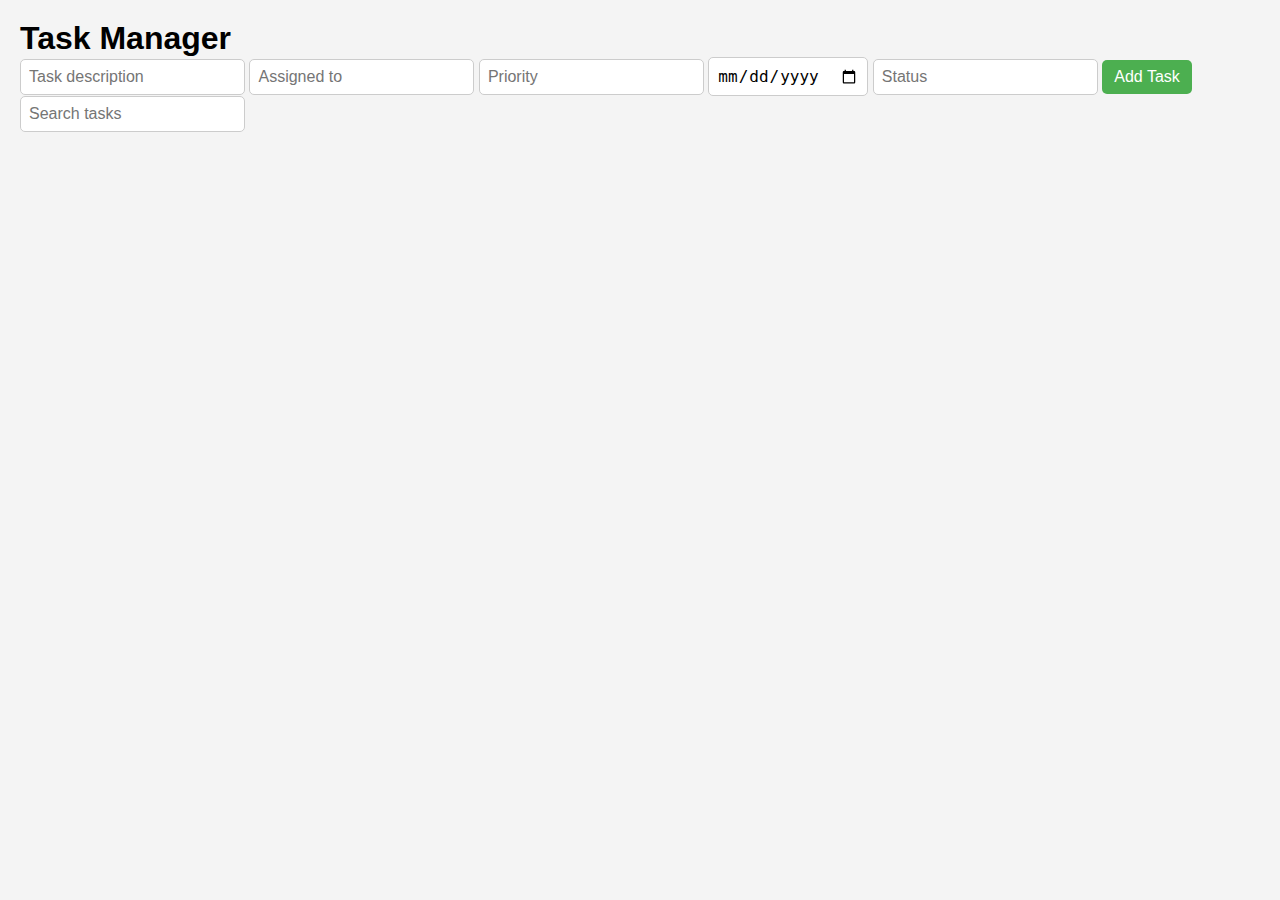
<file: backup2/index.html>
<!DOCTYPE html>
<html lang="en">

<head>
  <meta charset="UTF-8">
  <meta name="viewport" content="width=device-width, initial-scale=1.0">
  <title>Task Manager</title>
  <link rel="stylesheet" href="./style.css">
 

</head>

<body>
  <h1>Task Manager</h1>
  <input type="text" id="taskDescription" placeholder="Task description">
  <input type="text" id="assignedTo" placeholder="Assigned to">
  <input type="text" id="priority" placeholder="Priority">
  <input type="date" id="dueDate" placeholder="Due date">
  <input type="text" id="status" placeholder="Status">
  <button id="addTask">Add Task</button>
  <input type="text" id="searchInput" placeholder="Search tasks" >
  <div id="taskList"></div>

  <script src="https://code.jquery.com/jquery-3.4.1.slim.min.js"></script>
  <script type="text/javascript" src="./script.js"></script> 
</body>

</html>
</file>
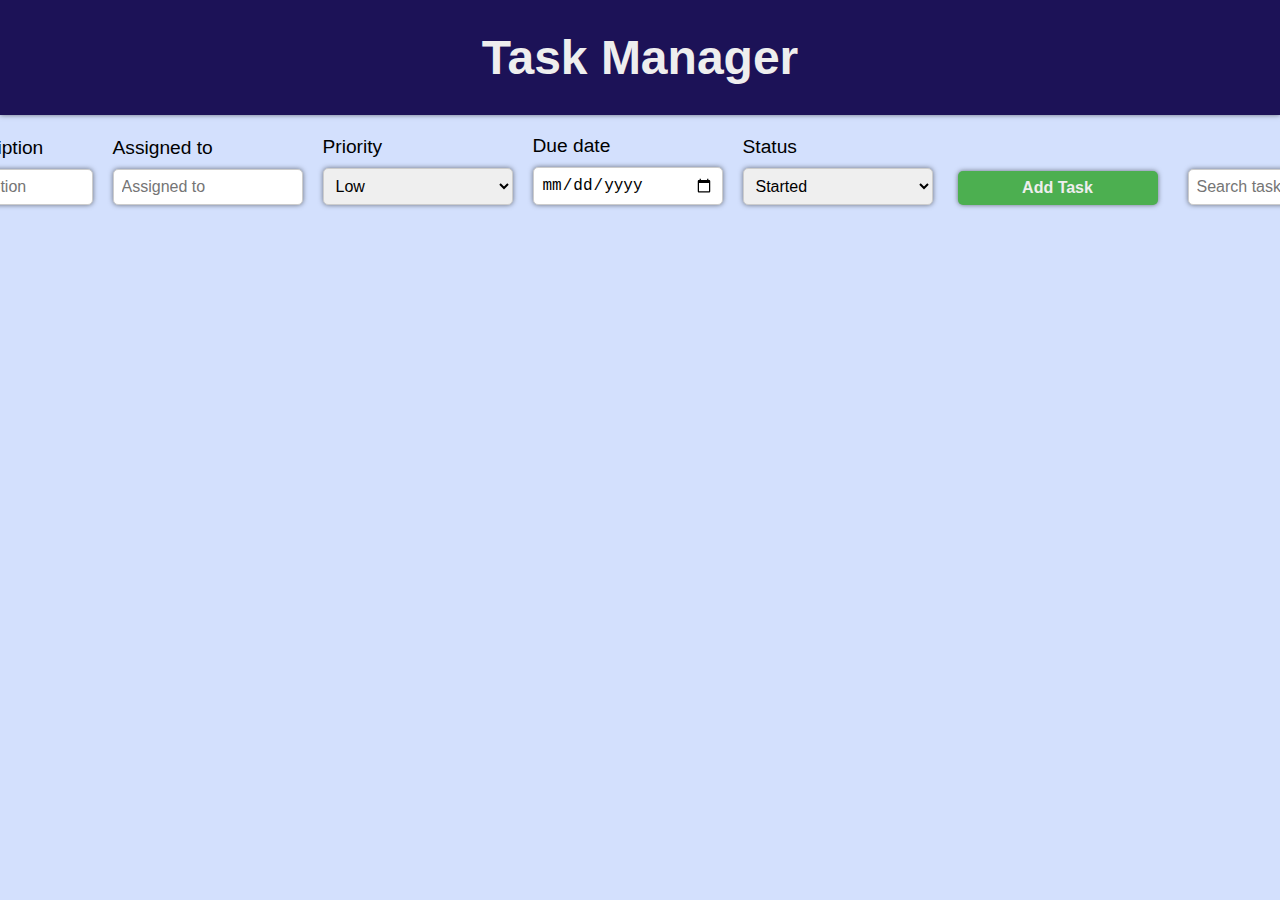
<file: GroupProject1_Group3/index.html>
<!DOCTYPE html>
<html lang="en">

<head>
  <meta charset="UTF-8">
  <meta name="viewport" content="width=device-width, initial-scale=1.0">
  <title>Task Manager</title>
  <link rel="stylesheet" href="./style.css">

</head>

<body>
  <h1>Task Manager</h1>
  <div id="main">
    <div>
      <label for="taskDescription">Task Description</label><br>
      <input type="text" id="taskDescription" placeholder="Task description">
    </div>
    <div>
      <label for="assignedTo">Assigned to</label><br>
      <input type="text" id="assignedTo" placeholder="Assigned to">
    </div>
    <div>
      <label for="priority">Priority</label><br>
      <select name="priority" id="priority">
        <option value="Low">Low</option>
        <option value="Medium">Medium</option>
        <option value="High">High</option>
      </select>
    </div>
    <div>
      <label for="dueDate">Due date</label><br>
      <input type="date" id="dueDate" placeholder="Due date">
    </div>
    <div>
      <label for="status">Status</label><br>
      <select name="status" id="status">
        <option value="Started">Started</option>
        <option value="Finished">Finished</option>
        <option value="Under Progress">Under Progress</option>
      </select>
    </div>
    <div>
      <button id="btnAddTask">Add Task</button>
    </div>
    <div>
      <input type="text" id="searchInput" placeholder="Search tasks" oninput="filterTasks()">
    </div>


  </div>

  <div id="taskList"></div>
  <script type="text/javascript" src="./script.js"></script>
  <script src="https://code.jquery.com/jquery-3.4.1.slim.min.js"></script>
</body>

</html>
</file>
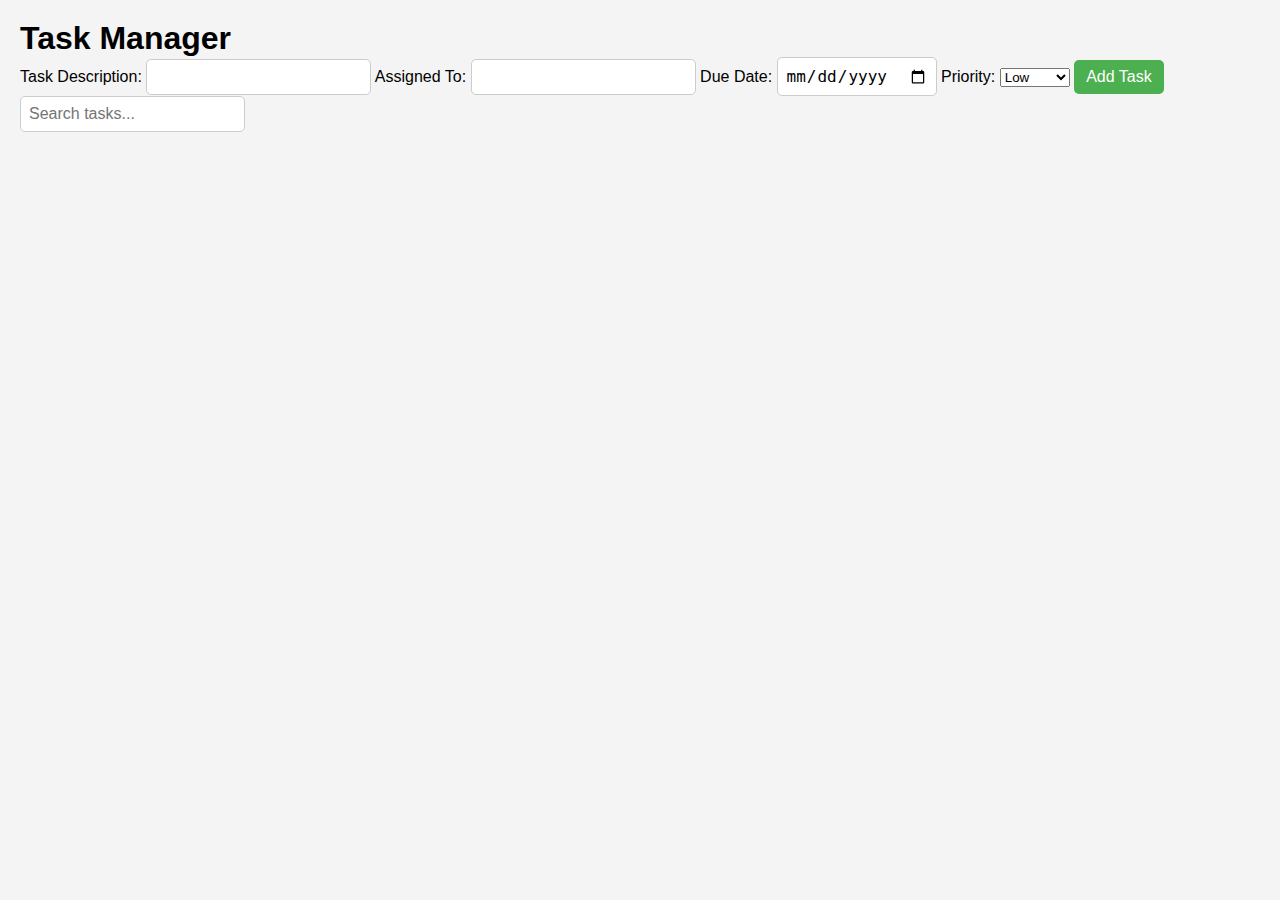
<file: backup2/new.html>
<!DOCTYPE html>
<html lang="en">
<head>
    <meta charset="UTF-8">
    <meta name="viewport" content="width=device-width, initial-scale=1.0">
    <title>Task Manager</title>
    <style>
        /* CSS for task item */
        *{
  padding: 0;
  margin: 0;
  box-sizing: border-box;
}
body {
  font-family: Arial, sans-serif;
  margin: 0;
  padding: 20px;
  background-color: #f4f4f4;
}
.task {
  background-color: #fff;
  padding: 10px;
  margin-bottom: 10px;
  border-radius: 5px;
}
.task:nth-child(even) {
  background-color: #f0f0f0;
}
input[type="text"], input[type="date"] {
  padding: 8px;
  font-size: 16px;
  border-radius: 5px;
  border: 1px solid #ccc;
}
button {
  padding: 8px 12px;
  font-size: 16px;
  border: none;
  border-radius: 5px;
  background-color: #4caf50;
  color: white;
  cursor: pointer;
}
button:hover {
  background-color: #45a049;
}
    </style>
</head>
<body>
    <h1>Task Manager</h1>
    <form id="task-form">
        <label for="task-description">Task Description:</label>
        <input type="text" id="task-description" required>
        <label for="assigned-to">Assigned To:</label>
        <input type="text" id="assigned-to" required>
        <label for="due-date">Due Date:</label>
        <input type="date" id="due-date" required>
        <label for="priority">Priority:</label>
        <select id="priority" required>
            <option value="low">Low</option>
            <option value="medium">Medium</option>
            <option value="high">High</option>
        </select>
        <button type="submit">Add Task</button>
    </form>
    <input type="text" id="search" placeholder="Search tasks...">
    <div id="task-list"></div>

    <script>
        document.addEventListener('DOMContentLoaded', function() {
            const taskForm = document.getElementById('task-form');
            const taskList = document.getElementById('task-list');
            const searchInput = document.getElementById('search');
            let tasks = JSON.parse(localStorage.getItem('tasks')) || [];

            function saveTasks() {
                localStorage.setItem('tasks', JSON.stringify(tasks));
            }

            function renderTasks() {
                taskList.innerHTML = '';
                tasks.forEach((task, index) => {
                    const taskItem = document.createElement('div');
                    taskItem.classList.add('task-item');
                    taskItem.classList.add(index % 2 === 0 ? 'task-even' : 'task-odd');
                    taskItem.innerHTML = `
                        <p class="task-description">${task.description}</p>
                        <p>Assigned To: ${task.assignedTo}</p>
                        <p>Due Date: ${task.dueDate}</p>
                        <p>Priority: ${task.priority}</p>
                        <button class="edit-btn" data-index="${index}">Edit</button>
                        <button class="delete-btn" data-index="${index}">Delete</button>
                    `;
                    taskList.appendChild(taskItem);
                });
            }

            function addTask(description, assignedTo, dueDate, priority) {
                tasks.push({ description, assignedTo, dueDate, priority });
                saveTasks();
                renderTasks();
            }

            function editTask(index, description, assignedTo, dueDate, priority) {
                tasks[index] = { description, assignedTo, dueDate, priority };
                saveTasks();
                renderTasks();
            }

            function deleteTask(index) {
                tasks.splice(index, 1);
                saveTasks();
                renderTasks();
            }

            function filterTasks(searchText) {
                return tasks.filter(task => {
                    for (const detail of Object.values(task)) {
                        if (typeof detail === 'string' && detail.toLowerCase().includes(searchText.toLowerCase())) {
                            return true;
                        }
                    }
                    return false;
                });
            }

            taskForm.addEventListener('submit', function(event) {
                event.preventDefault();
                const description = document.getElementById('task-description').value;
                const assignedTo = document.getElementById('assigned-to').value;
                const dueDate = document.getElementById('due-date').value;
                const priority = document.getElementById('priority').value;
                addTask(description, assignedTo, dueDate, priority);
                taskForm.reset();
            });

            taskList.addEventListener('click', function(event) {
                if (event.target.classList.contains('edit-btn')) {
                    const index = event.target.dataset.index;
                    const { description, assignedTo, dueDate, priority } = tasks[index];
                    const newDescription = prompt('Enter new description:', description);
                    const newAssignedTo = prompt('Enter new assigned to:', assignedTo);
                    const newDueDate = prompt('Enter new due date:', dueDate);
                    const newPriority = prompt('Enter new priority:', priority);
                    editTask(index, newDescription, newAssignedTo, newDueDate, newPriority);
                } else if (event.target.classList.contains('delete-btn')) {
                    const index = event.target.dataset.index;
                    if (confirm('Are you sure you want to delete this task?')) {
                        deleteTask(index);
                    }
                }
            });

            searchInput.addEventListener('input', function() {
                const searchText = searchInput.value.trim();
                const filteredTasks = filterTasks(searchText);
                taskList.innerHTML = '';
                filteredTasks.forEach((task, index) => {
                    const taskItem = document.createElement('div');
                    taskItem.classList.add('task-item');
                    taskItem.classList.add(index % 2 === 0 ? 'task-even' : 'task-odd');
                    taskItem.innerHTML = `
                        <p class="task-description">${task.description}</p>
                        <p>Assigned To: ${task.assignedTo}</p>
                        <p>Due Date: ${task.dueDate}</p>
                        <p>Priority: ${task.priority}</p>
                        <button class="edit-btn" data-index="${index}">Edit</button>
                        <button class="delete-btn" data-index="${index}">Delete</button>
                    `;
                    taskList.appendChild(taskItem);
                });
            });

            renderTasks();
        });
    </script>
</body>
</html>
</file>
<file: backup2/style.css>
*{
  padding: 0;
  margin: 0;
  box-sizing: border-box;
}
body {
  font-family: Arial, sans-serif;
  margin: 0;
  padding: 20px;
  background-color: #f4f4f4;
}
.task {
  background-color: #fff;
  padding: 10px;
  margin-bottom: 10px;
  border-radius: 5px;
}
.task:nth-child(even) {
  background-color: #f0f0f0;
}
input[type="text"], input[type="date"] {
  padding: 8px;
  font-size: 16px;
  border-radius: 5px;
  border: 1px solid #ccc;
}
button {
  padding: 8px 12px;
  font-size: 16px;
  border: none;
  border-radius: 5px;
  background-color: #4caf50;
  color: white;
  cursor: pointer;
}
button:hover {
  background-color: #45a049;
}
</file>
<file: GroupProject1_Group3/style.css>
*{
  padding: 0;
  margin: 0;
  box-sizing: border-box;
}
body {
  font-family: Arial, sans-serif;
  margin: 0;  
  background-color: #d3e0fd;
}
h1{
  font-size: 3rem;
  width: 100vw;
  text-align: center;
  background-color:rgb(28, 18, 87);
  color: #eee;
  padding: 30px;
  margin-bottom: 20px;
  box-shadow: 0 0 5px rgba(0,0,0,0.5);
  
}
.task {
  background-color: #d2edf5;
   padding: 10px 30px;
  margin: 10px;
  border-radius: 5px;
  box-shadow: 0 0 5px rgba(0,0,0,0.5);
  font-size: 1.3rem;
  color: rgb(66, 48, 9);  
}
.taskEdit {
  background-color: #d2edf5;
  padding: 10px 0;
  margin: 5px;
  border-radius: 5px;
  box-shadow: 0 0 5px rgba(0,0,0,0.5);
  font-size: 1.3rem;
  color: rgb(66, 48, 9);  
}
.taskEdit button{
  width: 150px;
}

.task:nth-child(even) {
  background-color: #e7ece6;
}
.task button{
  margin-top: 10px;
}
input[type="text"], input[type="date"],select {
  padding: 8px;
  font-size: 16px;
  border-radius: 5px;
  border: 1px solid #ccc;
  margin: 10px;
  width: 190px;
  box-shadow: 0 0 5px rgba(0,0,0,0.5);
}
button {
  padding: 8px 12px;
  font-size: 16px;
  border: none;
  border-radius: 5px;
  background-color: #4caf50;
  color: #eee;
  cursor: pointer;
  box-shadow: 0 0 2px rgba(0,0,0,0.5);  
  font-weight: 800; 
}
button:hover {
  background-color: #45a049;
}
#btnAddTask{
  margin-right: 20px;
  width: 200px;
  /* padding: 10px; */
  border: none;
  box-shadow: 0 0 5px rgba(0,0,0,0.5);
  margin-bottom: 10px;
}
.edit-btn, .delete-btn{
  width: 150px;
  margin-right: 10px;
}
#btnAddTask{
  margin-left: 15px;
}
#main{
  display: grid;
  grid-template-columns: 1fr 1fr 1fr 1fr 1fr 1fr 1fr;
  justify-content: center;
  align-items: end;
}
#main label{
  margin-left: 10px;
  font-size: 1.2rem;
}
</file>
